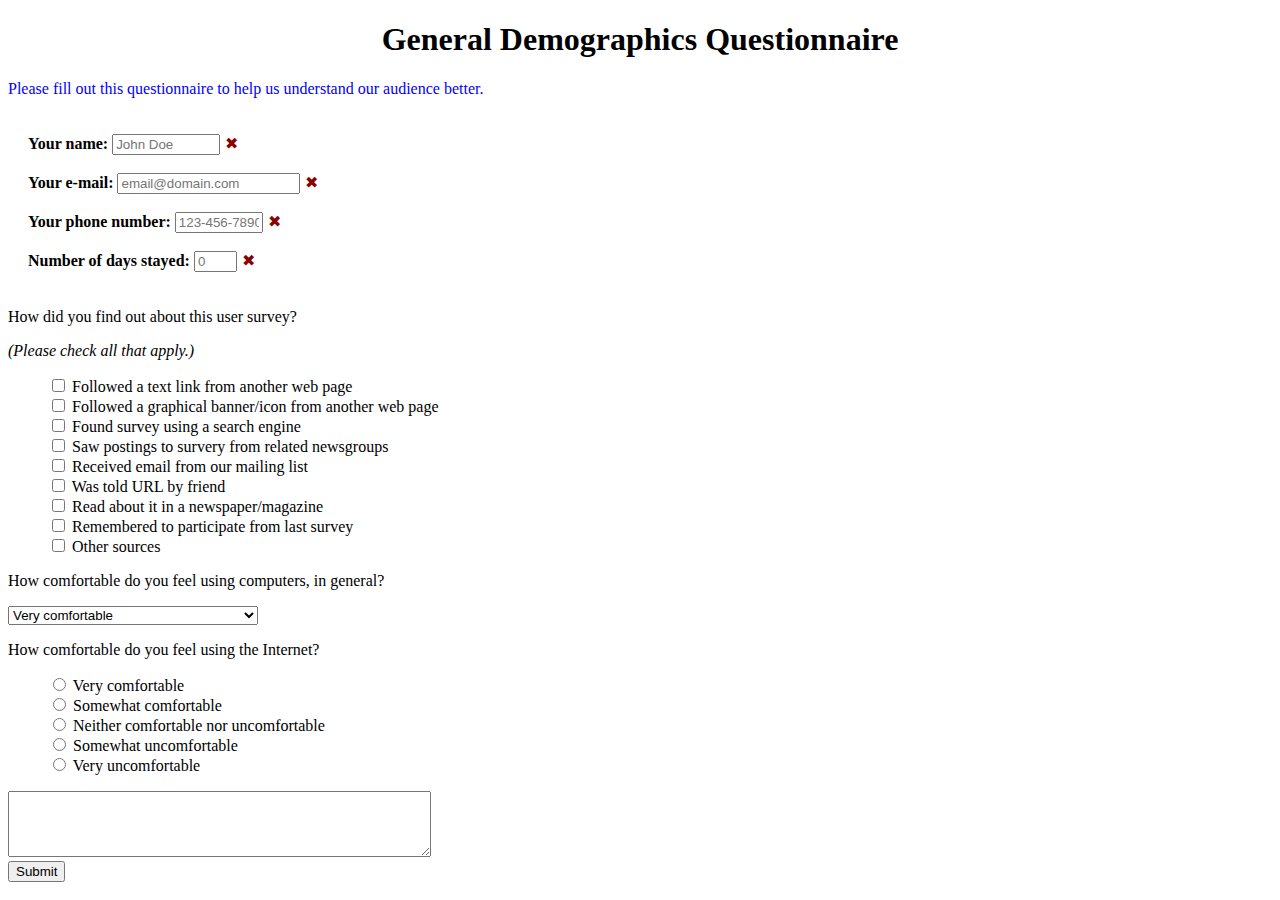
<file: SurveyForm/index.html>
<!DOCTYPE html>
<html lang="en">

<head>
<meta charset="utf-8">
<link rel="stylesheet" type="text/css" href="./main.css">
</head>

<body>
  <h1 id="title">
    General Demographics Questionnaire
  </h1>
  
  <p id="description">
    Please fill out this questionnaire to help us understand our audience better.
  </p>
  
  <form id="survey-form">
    <div class="padding-form">
      <label for="name" id="name-label"><strong>Your name:</strong></label>
      <input type="text" id="name" placeholder="John Doe" style="width: 100px;" required>
      <span class="validity"></span><br>
      <br>
      <label for="email" id="email-label"><strong>Your e-mail:</strong></label>
      <input type="email" id="email" pattern="[/^[a-zA-Z0-9.!#$%&amp;'*+/=?^_`{|}~-]+@[a-zA-Z0-9-]+(?:\.[a-zA-Z0-9-]+)*$/]" placeholder="email@domain.com" style="width: 175px;" required>
      <span class="validity"></span><br> <!-- email validation needs work -->
      <br>
      <label for="tel" id="tel-label"><strong>Your phone number:</strong></label>
      <input type="tel" id="tel" pattern="[0-9]{3}-[0-9]{3}-[0-9]{4}" placeholder="123-456-7890" style="width: 80px;" required>
      <span class="validity"></span><br>
      <br>
      <label for="number" id="number-label"><strong>Number of days stayed:</strong></label>
      <input type="number" id="number" placeholder="0" style="width: 35px;" min="1" max="1000" required>
      <span class="validity"></span><br>
    </div>
  
    <p>
      How did you find out about this user survey?
    </p>
    <i>(Please check all that apply.)</i>
  
    <ul><input type="checkbox" name="How You Heard About Survey" value="WWW Page"> Followed a text link from another web page
      <br><input type="checkbox" name="How You Heard About Survey" value="Banner"> Followed a graphical banner/icon from another web page
      <br><input type="checkbox" name="How You Heard About Survey" value="Search Engine"> Found survey using a search engine
      <br><input type="checkbox" name="How You Heard About Survey" value="Usenet News"> Saw postings to survery from related newsgroups
      <br><input type="checkbox" name="How You Heard About Survey" value="Mailing List"> Received email from our mailing list
      <br><input type="checkbox" name="How You Heard About Survey" value="Friend"> Was told URL by friend
      <br><input type="checkbox" name="How You Heard About Survey" value="Printed Media"> Read about it in a newspaper/magazine
      <br><input type="checkbox" name="How You Heard About Survey" value="Remebered"> Remembered to participate from last survey
      <br><input type="checkbox" name="How You Heard About Survey" value="Others"> Other sources</ul>
    <p>
      How comfortable do you feel using computers, in general?
    </p>
    <select name="cars" id="dropdown">
      <option value="Very comfortable">Very comfortable</option>
      <option value="Somewhat comfortable">Somewhat comfortable</option>
      <option value="Neither comfortable nor uncomfortable">Neither comfortable nor uncomfortable</option>
      <option value="Somewhat uncomfortable">Somewhat uncomfortable</option>
      <option value="Very uncomfortable">Very uncomfortable</option>
    </select>
    <br>
  
    <p>
      How comfortable do you feel using the Internet?
    </p>
    <ul><input type="radio" name="Comfort With the Internet" value="Very Comfortable"> Very comfortable
      <br><input type="radio" name="Comfort With the Internet" value="Somewhat Comfortable"> Somewhat comfortable
      <br><input type="radio" name="Comfort With the Internet" value="Neither"> Neither comfortable nor uncomfortable
      <br><input type="radio" name="Comfort With the Internet" value="Somewhat Uncomfortable"> Somewhat uncomfortable
      <br><input type="radio" name="Comfort With the Internet" value="Very Uncomfortable"> Very uncomfortable
    </ul>
  
    <textarea rows="4" cols="50"></textarea><br>
    <input type="submit" id="submit" value="Submit">
  </form>
  
  <script src="https://cdn.freecodecamp.org/testable-projects-fcc/v1/bundle.js"></script>
  
</body>
</html>
</file>
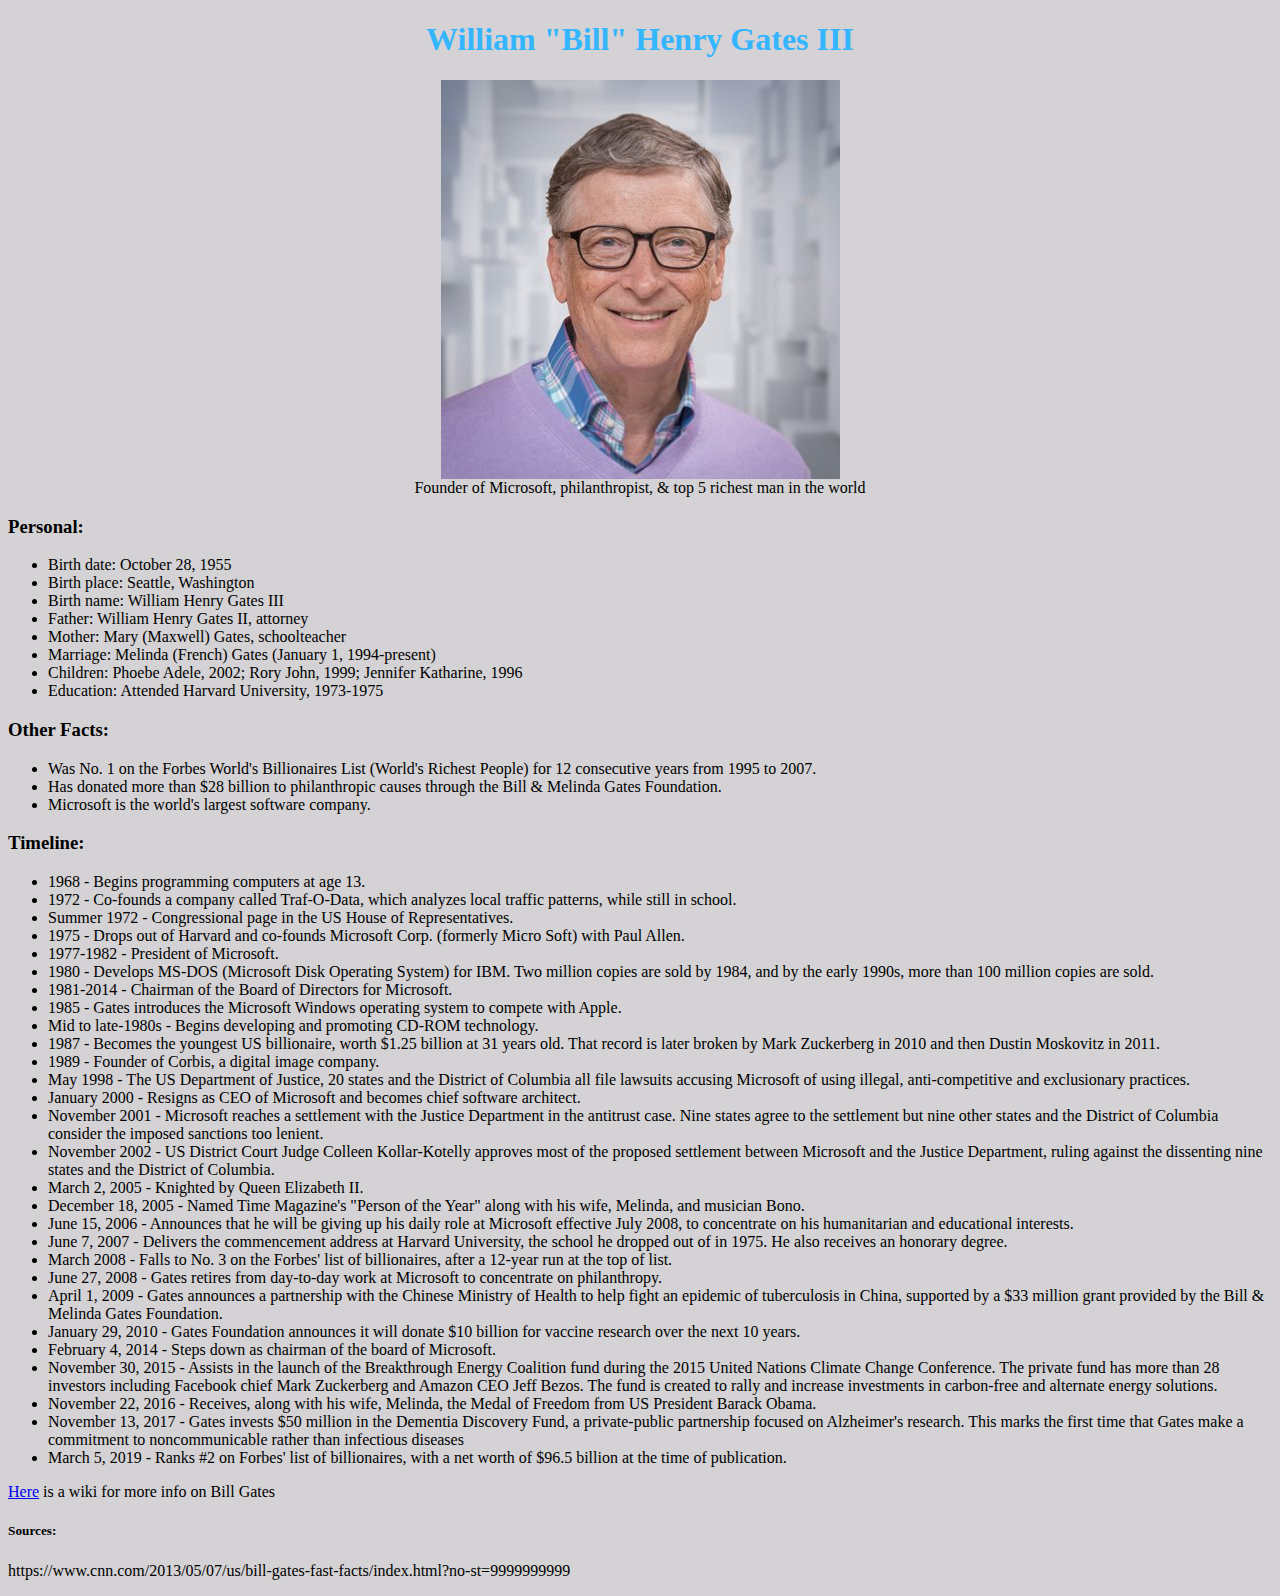
<file: TributePage/index.html>
<!DOCTYPE html>
<html lang="en">

<head>
<meta charset="utf-8">
<link rel="stylesheet" type="text/css" href="./main.css">
</head>

<body>
<div id="main">
<h1 id="title">William "Bill" Henry Gates III</h1>
<div id="img-div">
    <img id="image" src="./billgates.jpg" alt="portrait of bill gates"/>
    <div id="img-caption">
        Founder of Microsoft, philanthropist, & top 5 richest man in the world
    </div>
</div>

<div id="tribute-info">
        <h3>Personal:</h3>
        <ul>
            <li>        Birth date: October 28, 1955
                </li>
            <li>        Birth place: Seattle, Washington
                </li>
            <li>        Birth name: William Henry Gates III
                </li>
            <li>        Father: William Henry Gates II, attorney
                </li>
            <li>        Mother: Mary (Maxwell) Gates, schoolteacher
                </li>
            <li>        Marriage: Melinda (French) Gates (January 1, 1994-present)
                </li>
            <li>        Children: Phoebe Adele, 2002; Rory John, 1999; Jennifer Katharine, 1996
                </li>
            <li>        Education: Attended Harvard University, 1973-1975
                </li>
        </ul>

        <h3>Other Facts:</h3>
        <ul>
                <li>Was No. 1 on the Forbes World's Billionaires List (World's Richest People) for 12 consecutive years from 1995 to 2007.</li>
                <li>Has donated more than $28 billion to philanthropic causes through the Bill & Melinda Gates Foundation.</li>
                <li>Microsoft is the world's largest software company.</li>
        </ul>
        <h3>Timeline:</h3>
        <ul>
                <li>1968 - Begins programming computers at age 13.</li>
                <li>1972 - Co-founds a company called Traf-O-Data, which analyzes local traffic patterns, while still in school.</li>
                <li>Summer 1972 - Congressional page in the US House of Representatives.</li>
                <li>1975 - Drops out of Harvard and co-founds Microsoft Corp. (formerly Micro Soft) with Paul Allen.</li>
                <li>1977-1982 - President of Microsoft.</li>
                <li>1980 - Develops MS-DOS (Microsoft Disk Operating System) for IBM. Two million copies are sold by 1984, and by the early 1990s, more than 100 million copies are sold.</li>
                <li>1981-2014 - Chairman of the Board of Directors for Microsoft.</li>
                <li>1985 - Gates introduces the Microsoft Windows operating system to compete with Apple.</li>
                <li>Mid to late-1980s - Begins developing and promoting CD-ROM technology.</li>
                <li>1987 - Becomes the youngest US billionaire, worth $1.25 billion at 31 years old. That record is later broken by Mark Zuckerberg in 2010 and then Dustin Moskovitz in 2011.</li>
                <li>1989 - Founder of Corbis, a digital image company.</li>
                <li>May 1998 - The US Department of Justice, 20 states and the District of Columbia all file lawsuits accusing Microsoft of using illegal, anti-competitive and exclusionary practices.</li>
                <li>January 2000 - Resigns as CEO of Microsoft and becomes chief software architect.</li>
                <li>November 2001 - Microsoft reaches a settlement with the Justice Department in the antitrust case. Nine states agree to the settlement but nine other states and the District of Columbia consider the imposed sanctions too lenient.</li>
                <li>November 2002 - US District Court Judge Colleen Kollar-Kotelly approves most of the proposed settlement between Microsoft and the Justice Department, ruling against the dissenting nine states and the District of Columbia.</li>
                <li>March 2, 2005 - Knighted by Queen Elizabeth II.</li>
                <li>December 18, 2005 - Named Time Magazine's "Person of the Year" along with his wife, Melinda, and musician Bono.</li>
                <li>June 15, 2006 - Announces that he will be giving up his daily role at Microsoft effective July 2008, to concentrate on his humanitarian and educational interests.</li>
                <li>June 7, 2007 - Delivers the commencement address at Harvard University, the school he dropped out of in 1975. He also receives an honorary degree.</li>
                <li>March 2008 - Falls to No. 3 on the Forbes' list of billionaires, after a 12-year run at the top of list.</li>
                <li>June 27, 2008 - Gates retires from day-to-day work at Microsoft to concentrate on philanthropy.</li>
                <li>April 1, 2009 - Gates announces a partnership with the Chinese Ministry of Health to help fight an epidemic of tuberculosis in China, supported by a $33 million grant provided by the Bill & Melinda Gates Foundation.</li>
                <li>January 29, 2010 - Gates Foundation announces it will donate $10 billion for vaccine research over the next 10 years.</li>
                <li>February 4, 2014 - Steps down as chairman of the board of Microsoft.</li>
                <li>November 30, 2015 - Assists in the launch of the Breakthrough Energy Coalition fund during the 2015 United Nations Climate Change Conference. The private fund has more than 28 investors including Facebook chief Mark Zuckerberg and Amazon CEO Jeff Bezos. The fund is created to rally and increase investments in carbon-free and alternate energy solutions.</li>
                <li>November 22, 2016 - Receives, along with his wife, Melinda, the Medal of Freedom from US President Barack Obama.</li>
                <li>November 13, 2017 - Gates invests $50 million in the Dementia Discovery Fund, a private-public partnership focused on Alzheimer's research. This marks the first time that Gates make a commitment to noncommunicable rather than infectious diseases</li>
                <li>March 5, 2019 - Ranks #2 on Forbes' list of billionaires, with a net worth of $96.5 billion at the time of publication.</li>
        </ul>
</div>

<p><a href="https://en.wikipedia.org/wiki/Bill_Gates" id="tribute-link" target="_blank">Here</a> is a wiki for more info on Bill Gates</p>
<h5>Sources:</h5>
<p>https://www.cnn.com/2013/05/07/us/bill-gates-fast-facts/index.html?no-st=9999999999</p>
</div>
<script src="https://cdn.freecodecamp.org/testable-projects-fcc/v1/bundle.js"></script>
</body>

</html>
</file>
<file: SurveyForm/main.css>
#title {
  text-align: center;
}

#description {
  color: blue;
}

.padding-form {
  padding: 20px;
}

input[type="email"] {
  width: 100px;
}

input[type="number"] {
  width: 100px;
}

input+span {
  padding-right: 30px;
}

input:invalid+span:after {
  position: absolute;
  content: '✖';
  padding-left: 5px;
  color: #8b0000;
}

input:valid+span:after {
  position: absolute;
  content: '✓';
  padding-left: 5px;
  color: #009000;
}
</file>
<file: TributePage/main.css>
html {
      background-color: rgba(147, 143, 148, 0.4);
}
#main {

}

#title {
    text-align: center;
    color: rgb(52, 181, 255);
}

#img-div {
}

#image {
  max-width: 100%;
  height: auto;
  display: block;
  margin: auto;
}

#img-caption {
  text-align: center
}

#tribute-info {
}

#tribute-link {
}
</file>
